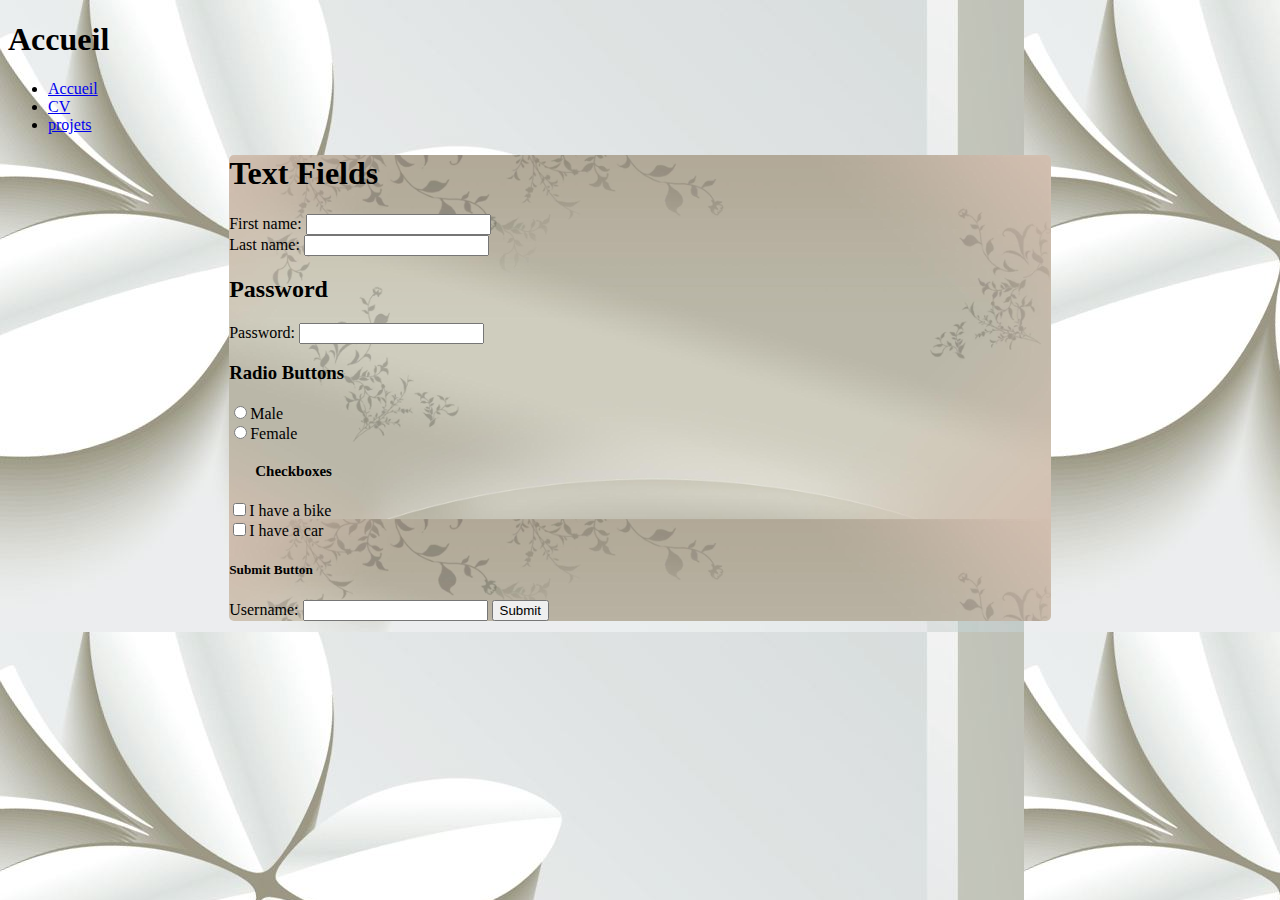
<file: TP1/index.html>
<!doctype html>
<html>
<head>
    <title>JiaQi GAO</title>
    <link rel="stylesheet" href="style1.css" type="text/css"
          media="screen" title="default" charset="utf-8" />
</head>
<body>

<h1>Accueil</h1>

<nav class="menu">
    <ul>
        <li><a href="index.html">Accueil</a></li>
        <li><a href="cv.html">CV</a></li>
        <li><a href="projets.html">projets</a></li>
    </ul>
</nav>
<div>
    <h1>Text Fields</h1>
    <form>
        First name: <input type="text" name="firstname"><br>
        Last name: <input type="text" name="lastname">
    </form>
    <h2>Password</h2>
    <form>
        Password: <input type="password" name="pwd">
    </form>
    <h3>Radio Buttons</h3>
    <form>
        <input type="radio" name="sex" value="male">Male<br>
        <input type="radio" name="sex" value="female">Female
    </form>

    <h4>Checkboxes</h4>
    <form>
        <input type="checkbox" name="vehicle" value="Bike">I have a bike<br>
        <input type="checkbox" name="vehicle" value="Car">I have a car
    </form>

    <h5>Submit Button</h5>
    <form name="input" action="cv.html" method="get">
        Username: <input type="text" name="user">
        <input type="submit" value="Submit">
    </form>
</div>


</body>
</html>
</file>
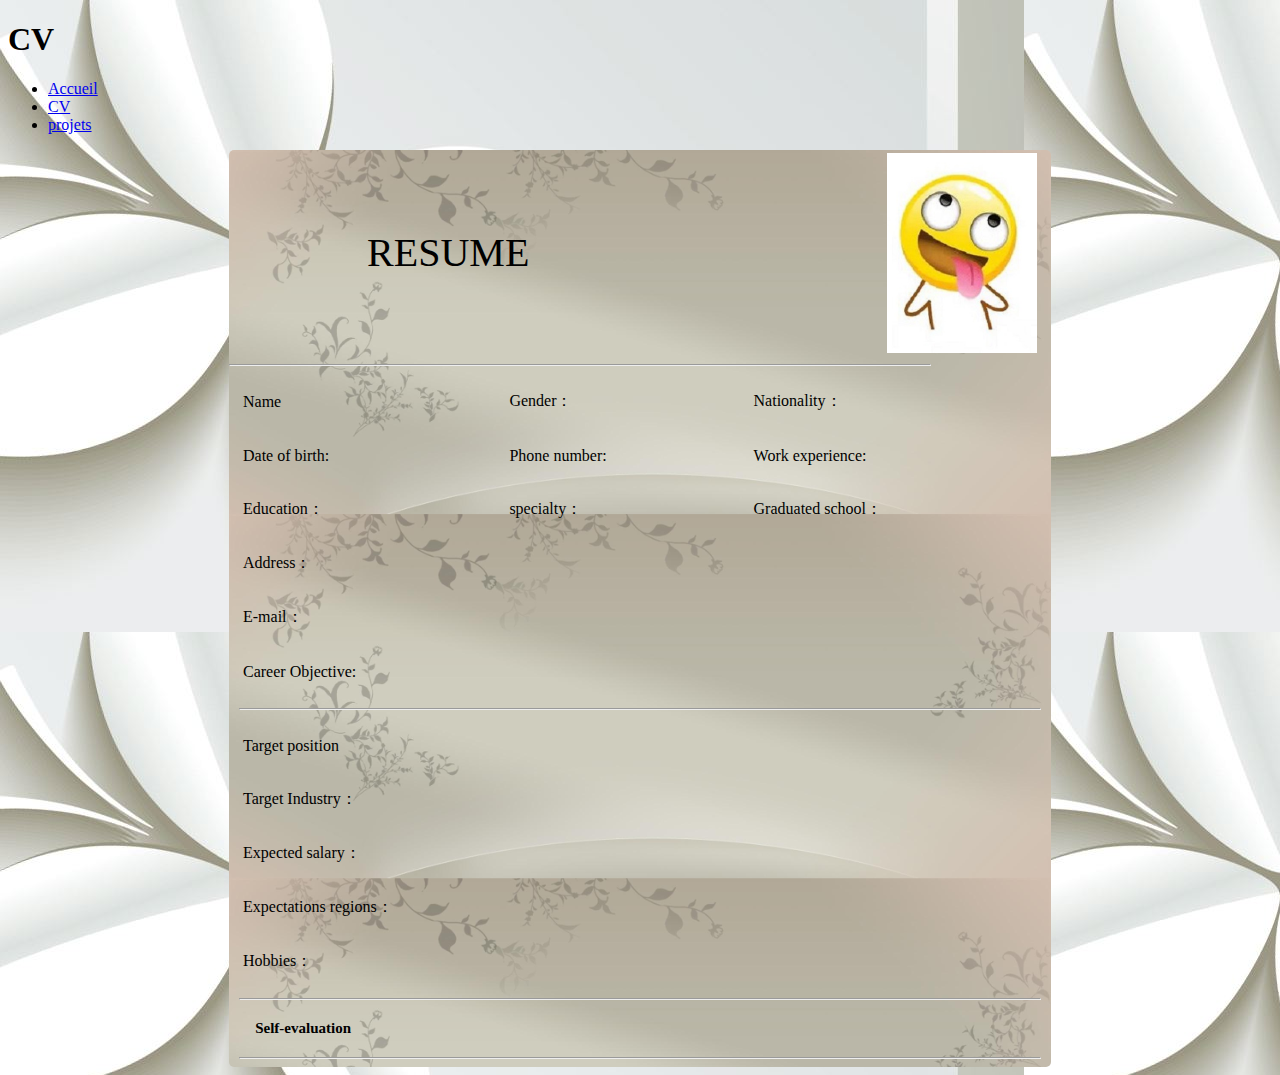
<file: TP1/cv.html>
<!DOCTYPE html>
<html>
<head>
    <title>CV</title>
    <meta charset="utf-8">
    <link rel="stylesheet" type="text/css" href="./style1.css">
</head>
<body>
<h1>CV</h1>
<nav class="menu">
    <ul>
        <li><a href="index.html">Accueil</a></li>
        <li><a href="cv.html">CV</a></li>
        <li><a href="projets.html">projets</a></li>
    </ul>
</nav>
<div>

    <table  width="800" align="center">
        <tr>

            <td align="center"><p>RESUME</p>
            </td>
            <td >

                <img src="./juzipi.jpg" width="150" height="200" alt="图片" align="right">
            </td>
        </tr>


    </table>

    <table  align="center" width="800">

        <hr width="700" align="left">
        <tr>
            <td>Name</td>
            <td width="100" height="50"></td>

            <td>Gender： </td>
            <td width="100" height="50"></td>
            <td>Nationality：</td>
            <td width="100" height="50"></td>
        </tr>
        <tr>
            <td>Date of birth:</td>
            <td width="100" height="50"></td>

            <td>Phone number:</td>
            <td width="100" height="50"></td>
            <td>Work experience:</td>
            <td width="100" height="50"></td>
        </tr>
        <tr>
            <td>Education： </td>
            <td width="100" height="50"></td>

            <td>specialty： </td>
            <td width="100" height="50"></td>
            <td>Graduated school：</td>
            <td width="100" height="50"></td>
        </tr>
        <tr>
            <td>Address：</td>
            <td height="50"></td>
        </tr>
        <tr>
            <td>E-mail：</td>
            <td height="50"></td>
        </tr>
        <tr>
            <td>Career Objective:</td>
            <td height="50"></td>
        </tr>
    </table>
    <hr width="800" align="center">
    <table align="center" width="800">
        <tr>
            <td>Target position</td>
            <td height="50"></td>
        </tr>
        <tr>
            <td>Target Industry：</td>
            <td height="50"></td>
        </tr>
        <tr>
            <td>Expected salary：</td>
            <td height="50"></td>
        </tr>
        <tr>
            <td>Expectations regions：</td>
            <td height="50"></td>
        </tr>
        <tr>
            <td>Hobbies：</td>
            <td height="50"></td>
        </tr>
    </table>

    <hr width="800" align="center">

    <h4 align="left"> Self-evaluation</h4>

    <hr width="800" align="center">
    <table align="center" width="800">
    </table>


    </table>
</div>
</body>
</html>
</file>
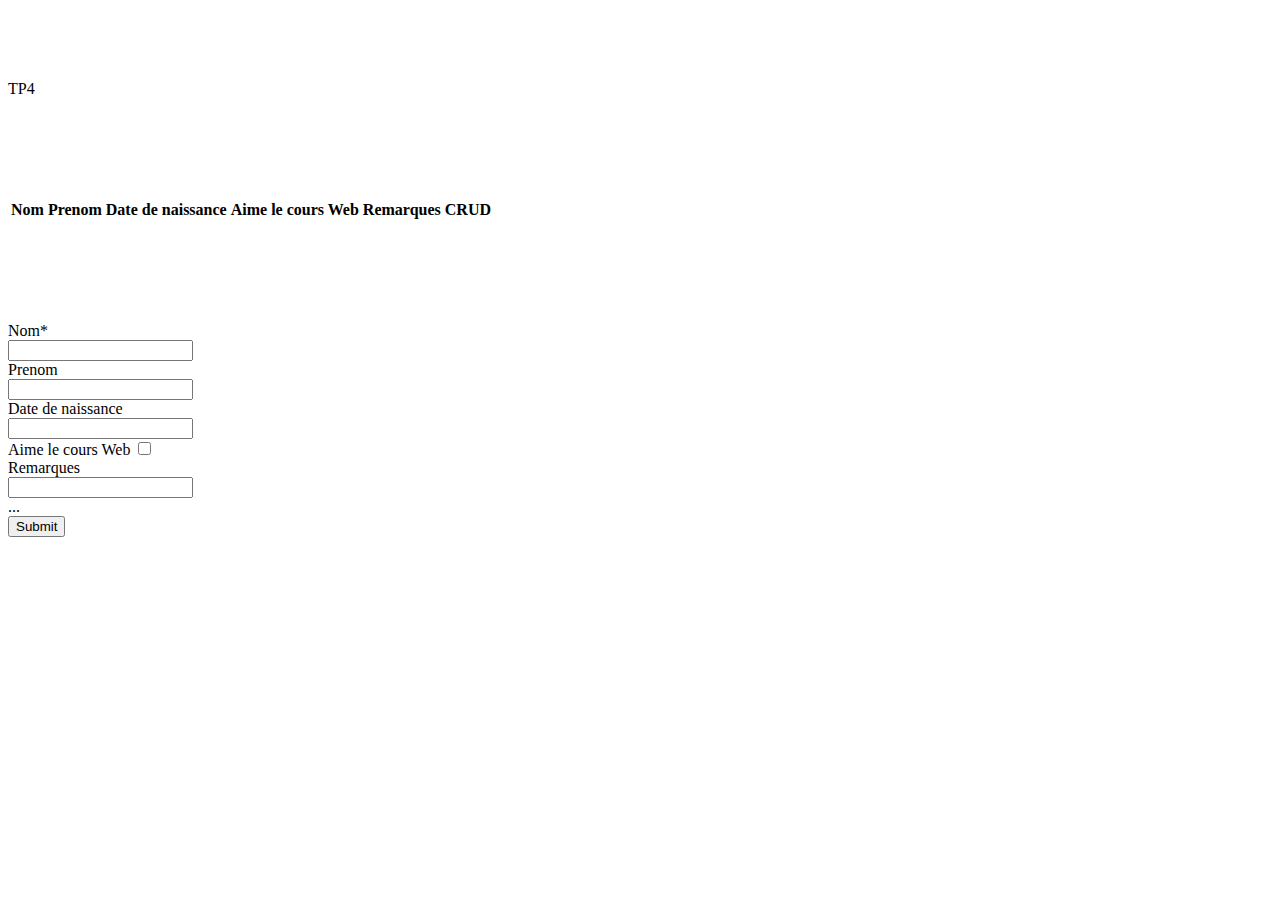
<file: TP4/jscrud.html>
<!doctype html>
<html lang="fr">


  <head>
    <meta charset='utf-8'>
    <meta name="viewport" content="width=device-width, initial-scale=1, shrink-to-fit=no">
    <script src="https://code.jquery.com/jquery-3.4.1.min.js" crossorigin="anonymous"></script>
    <title>tabletest</title>
    <style>
      body{ margin-top: 5em; }
      .table {
        margin-top: 100px;
        margin-bottom: 100px;
      }
    </style>
  </head>

<body>
  TP4
  <table class="table"> 
    <thead>
      <tr>
        <th scope="col">Nom</th>
        <th scope="col">Prenom</th>
        <th scope="col">Date de naissance</th>
        <th scope="col">Aime le cours Web</th>
        <th scope="col">Remarques</th>
        <th scope="col">CRUD</th>
      </tr>
    </thead>
  <tbody id="studentsTableBody">
  </tbody>
  </table>

  <form id="addStudentForm" action="" onsubmit="onFormSubmit();">
    <div class="form-group row">
      <label for="inputNom" class="col-sm-2 col-form-label">Nom*</label>
      <div class="col-sm-3">
        <input type="text" class="form-control" id="inputNom" >
    </div>
  </div>

  <div class="form-group row">
    <label for="inputPrenom" class="col-sm-2 col-form-label">Prenom</label>
    <div class="col-sm-3">
      <input type="text" class="form-control" id="inputPrenom" >
  </div>
</div>

<div class="form-group row">
  <label for="inputNaissance" class="col-sm-2 col-form-label">Date de naissance</label>
  <div class="col-sm-3">
    <input type="text" class="form-control" id="inputNaissance" >
</div>
</div>

<div class="form-group row">
  <label for="inputNom" class="col-sm-2 col-form-label">Aime le cours Web</label>

    <input type="checkbox" id="inputAime" name="sex" value="J'adore">

</div>

<div class="form-group row">
  <label for="inputRemarques" class="col-sm-2 col-form-label">Remarques </label>
  <div class="col-sm-3">
    <input type="text" class="form-control" id="inputRemarques" >
</div>
</div>
...
  <div class="form-group row">
    <span class="col-sm-2"></span>
    <div class="col-sm-2">
      <button type="submit" class="btn btn-primary form-control">Submit</button>
    </div>
  </div>
</form> 
<script>
  function onFormSubmit() {
  // prevent the form to be sent to the server
  event.preventDefault();
  let nom = $("#inputNom").val();
  let Prenom = $("#inputPrenom").val();
  let Naissance = $("#inputNaissance").val();
  let Aime = $("#inputAime").val();
  let Remarques = $("#inputRemarques").val();

  $("#studentsTableBody").append(`<tr><td>${nom}</td><td>${Prenom}</td><td>${Naissance}</td><td>${Aime}</td><td>${Remarques}</td><td></td><td></td></tr>`)
  
  }
</script>
</body>
</html>
</file>
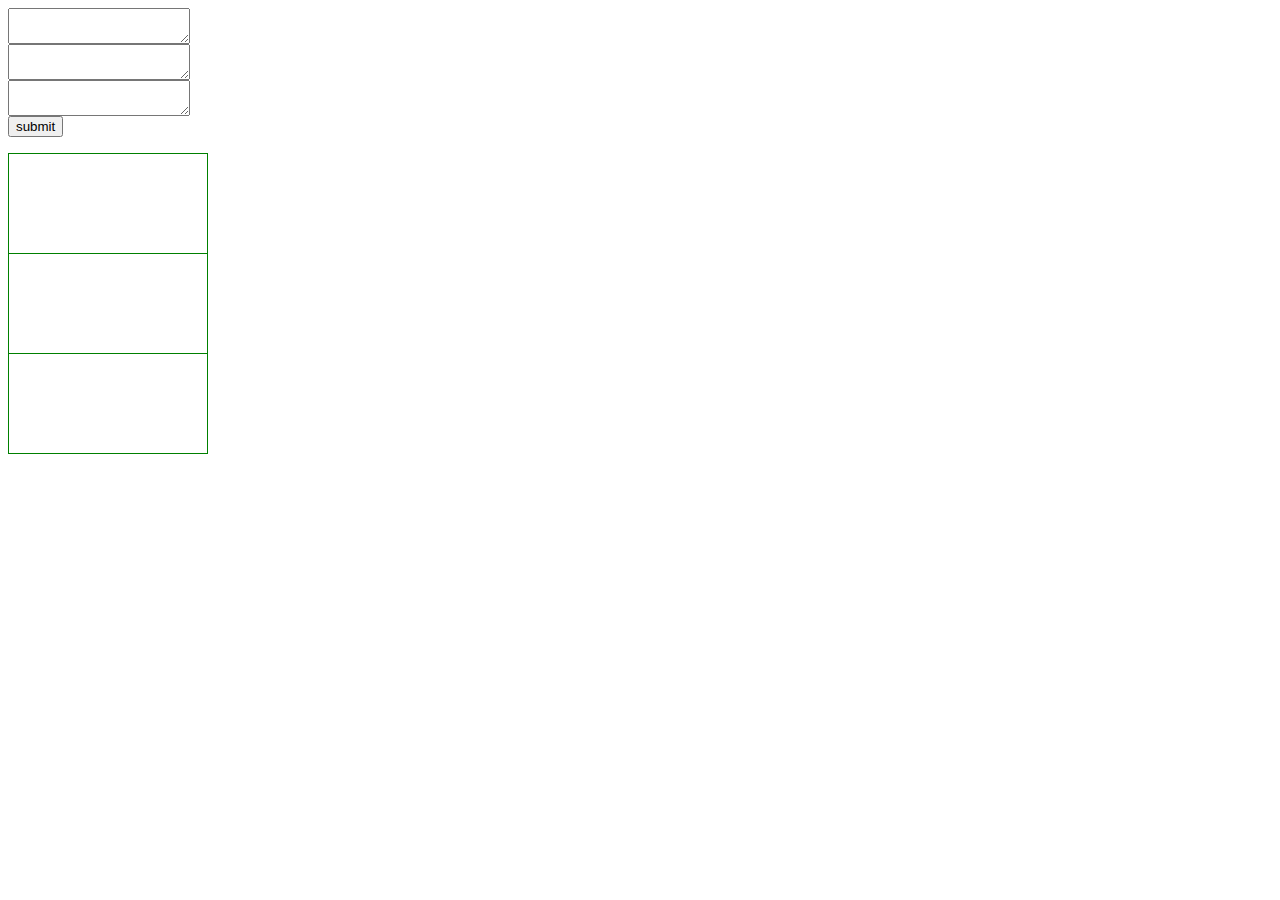
<file: TP4/tests.html>
<script language="javascript">
    function chk()
    {
        setTimeout("chk()",100);
        text1.innerHTML = form1.t1.value;
        text2.innerHTML = form1.t2.value;
        text3.innerHTML = form1.t3.value;
    }
</script>
<body onload="chk()">
<form name="form1">
    <textarea name="t1"></textarea><br />
    <textarea name="t2"></textarea><br />
    <textarea name="t3"></textarea><br />
    <input type="button" value="submit" onclick="chk()">
</form>
<table border="1" width="200" style="border-collapse: collapse" bordercolor="#008000">
    <tr height="100px">
        <td id="text1"></td>
    </tr>
    <tr height="100px">
        <td id="text2"></td>
    </tr>
    <tr height="100px">
        <td id="text3"></td>
    </tr>
</table>
</body>
</file>
<file: TP1/style1.css>
body{
    background: url(./image0.jpg);
}

div{
    border:50px;
    border-radius: 5px;
    background: url(./image1.jpg);
    position: 80px;
    background-size: 100% auto;
    width: 65%;
    height: 100%;
    margin-left:auto;
    margin-right:auto
}
p{
    font-size:40px;
}
h4{
    font-size: 15px;
    padding-left: 26px;
}
</file>
